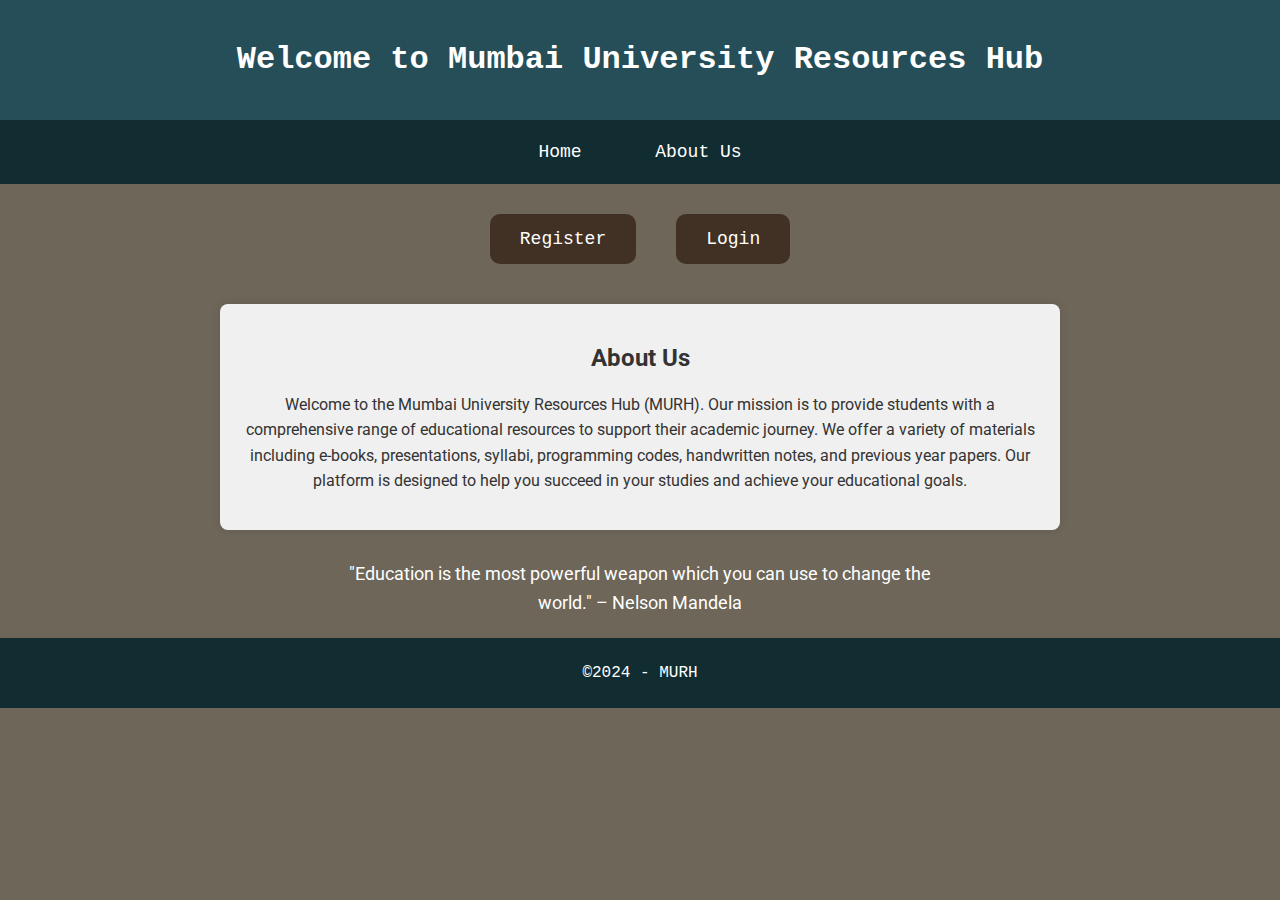
<file: index.html>
<!DOCTYPE html>
<html lang="en">
<head>
    <meta charset="UTF-8">
    <meta name="viewport" content="width=device-width, initial-scale=1.0">
    <title>MURH - Home</title> 
    <!-- Google Fonts -->
    <link href="https://fonts.googleapis.com/css2?family=Roboto:wght@400;700&family=Pacifico&display=swap" rel="stylesheet">
    <link rel="stylesheet" href="styles.css"> <!-- Keeping CSS consistent -->
    <style>
        /* Styles for the dashboard icon */
        .dashboard-icon {
            position: fixed;
            top: 20px;
            right: 20px;
            background-color: #333;
            color: white;
            padding: 15px; /* Increased padding for larger icon */
            border-radius: 50%;
            cursor: pointer;
            z-index: 1000; /* Ensures it stays on top */
            font-size: 24px; /* Increased size for the icon */
            display: none; /* Hide by default */
        }

        .dashboard-icon:hover {
            background-color: #555;
        }

        /* Styles for the hidden dashboard menu */
        .dashboard-menu {
            display: none; /* Initially hidden */
            position: fixed;
            top: 60px;
            right: 20px;
            background-color: #444;
            padding: 20px;
            border-radius: 8px;
            box-shadow: 0 2px 10px rgba(0, 0, 0, 0.1);
            z-index: 999; /* Stays above other elements */
        }

        /* Apply similar styles as the navigation bar */
        .dashboard-menu a {
            display: block;
            text-decoration: none;
            color: white;
            font-size: 18px; /* Match font size of nav links */
            margin: 10px 0; /* Spacing similar to nav links */
            transition: background-color 0.3s ease, color 0.3s ease; /* Match hover effect */
            padding: 8px; /* Add padding for a better hover area */
        }

        .dashboard-menu a:hover {
            background-color: #555; /* Match hover background color with nav links */
            color: #ffffff; /* Ensure text color remains white on hover */
        }
    </style>
</head>
<body>
    <header>
        <h1>Welcome to Mumbai University Resources Hub</h1>
    </header>
    
    <nav>
        <a href="index.html">Home</a>
        <a href="about.html">About Us</a>
    </nav>

    <div class="home-container">
        <div class="buttons">
            <a href="register.html" class="button">Register</a>
            <a href="login.html" class="button">Login</a>
        </div>

        <div class="about-us">
            <h2>About Us</h2>
            <p>Welcome to the Mumbai University Resources Hub (MURH). Our mission is to provide students with a comprehensive range of educational resources to support their academic journey. We offer a variety of materials including e-books, presentations, syllabi, programming codes, handwritten notes, and previous year papers. Our platform is designed to help you succeed in your studies and achieve your educational goals.</p>
        </div>

        <div class="quote">
            <p style="color: white;">"Education is the most powerful weapon which you can use to change the world." – Nelson Mandela</p>
        </div>

        <!-- Dashboard Icon -->
        <div class="dashboard-icon" id="dashboardIcon" onclick="toggleDashboard()">
            &#9776; <!-- Hamburger icon (menu icon) -->
        </div>

        <!-- Hidden Dashboard Menu -->
        <div class="dashboard-menu" id="dashboardMenu">
            <a href="select_resources.html">Resources</a>
            <a href="forum.html">Student Forum</a>
            <a href="mentors.html">Mentor Sessions</a>
            <a href="events.html">Events</a>
            <a href="suggestion.html">Suggestion Box</a>
            <a href="collaboration.html">Student Collaboration</a>
        </div>

        <footer>
            <p>&copy;2024 - MURH</p>
        </footer>
    </div>

    <!-- JavaScript to toggle dashboard menu visibility -->
    <script>
        // Check if user is logged in (for demonstration, we'll use session storage)
        if (sessionStorage.getItem('loggedIn')) {
            document.getElementById('dashboardIcon').style.display = 'block'; // Show the dashboard icon
        }

        function toggleDashboard() {
            var dashboardMenu = document.getElementById('dashboardMenu');
            if (dashboardMenu.style.display === 'block') {
                dashboardMenu.style.display = 'none';
            } else {
                dashboardMenu.style.display = 'block';
            }
        }
    </script>
</body>
</html>
</file>
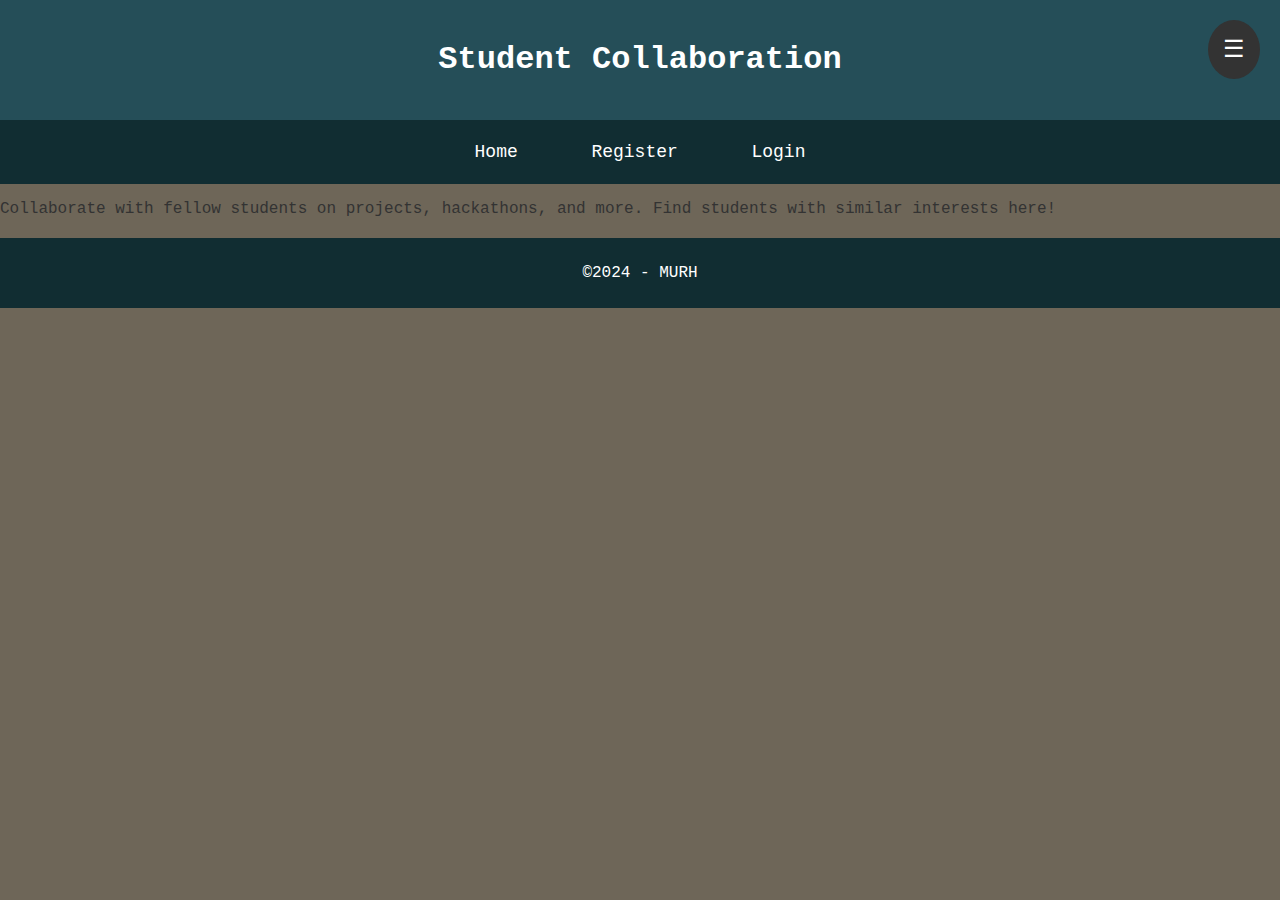
<file: collaboration.html>
<!DOCTYPE html>
<html lang="en">
<head>
    <meta charset="UTF-8">
    <meta name="viewport" content="width=device-width, initial-scale=1.0">
    <title>Student Collaboration</title>
    <link rel="stylesheet" href="styles.css">
</head>
<body>
    <header>
        <h1>Student Collaboration</h1>
    </header>
    <nav>
        <a href="index.html">Home</a>
        <a href="register.html">Register</a>
        <a href="login.html">Login</a>
        <!-- Add more links here as needed -->
    </nav>
    <!-- Hamburger Dashboard Icon -->
<div class="dashboard-icon" id="dashboardIcon" onclick="toggleDashboardMenu()">
    &#9776; <!-- Hamburger icon (menu icon) -->
</div>

<!-- Hidden Dashboard Menu -->
<div class="dashboard-menu" id="dashboardMenu">
    <a href="select_resources.html">Resources</a>
    <a href="forum.html">Student Forum</a>
    <a href="mentors.html">Mentor Sessions</a>
    <a href="events.html">Events</a>
    <a href="suggestion.html">Suggestion Box</a>
    <a href="collaboration.html">Student Collaboration</a>
</div>
    <div class="collaboration-section">
        <p>Collaborate with fellow students on projects, hackathons, and more. Find students with similar interests here!</p>
    </div>
    <footer>
        <p>&copy;2024 - MURH</p>
    </footer>
    <script>
        function toggleDashboardMenu() {
            var dashboardMenu = document.getElementById('dashboardMenu');
            if (dashboardMenu.style.display === 'block') {
                dashboardMenu.style.display = 'none';
            } else {
                dashboardMenu.style.display = 'block';
            }
        }
    </script>
</body>
</html>
</file>
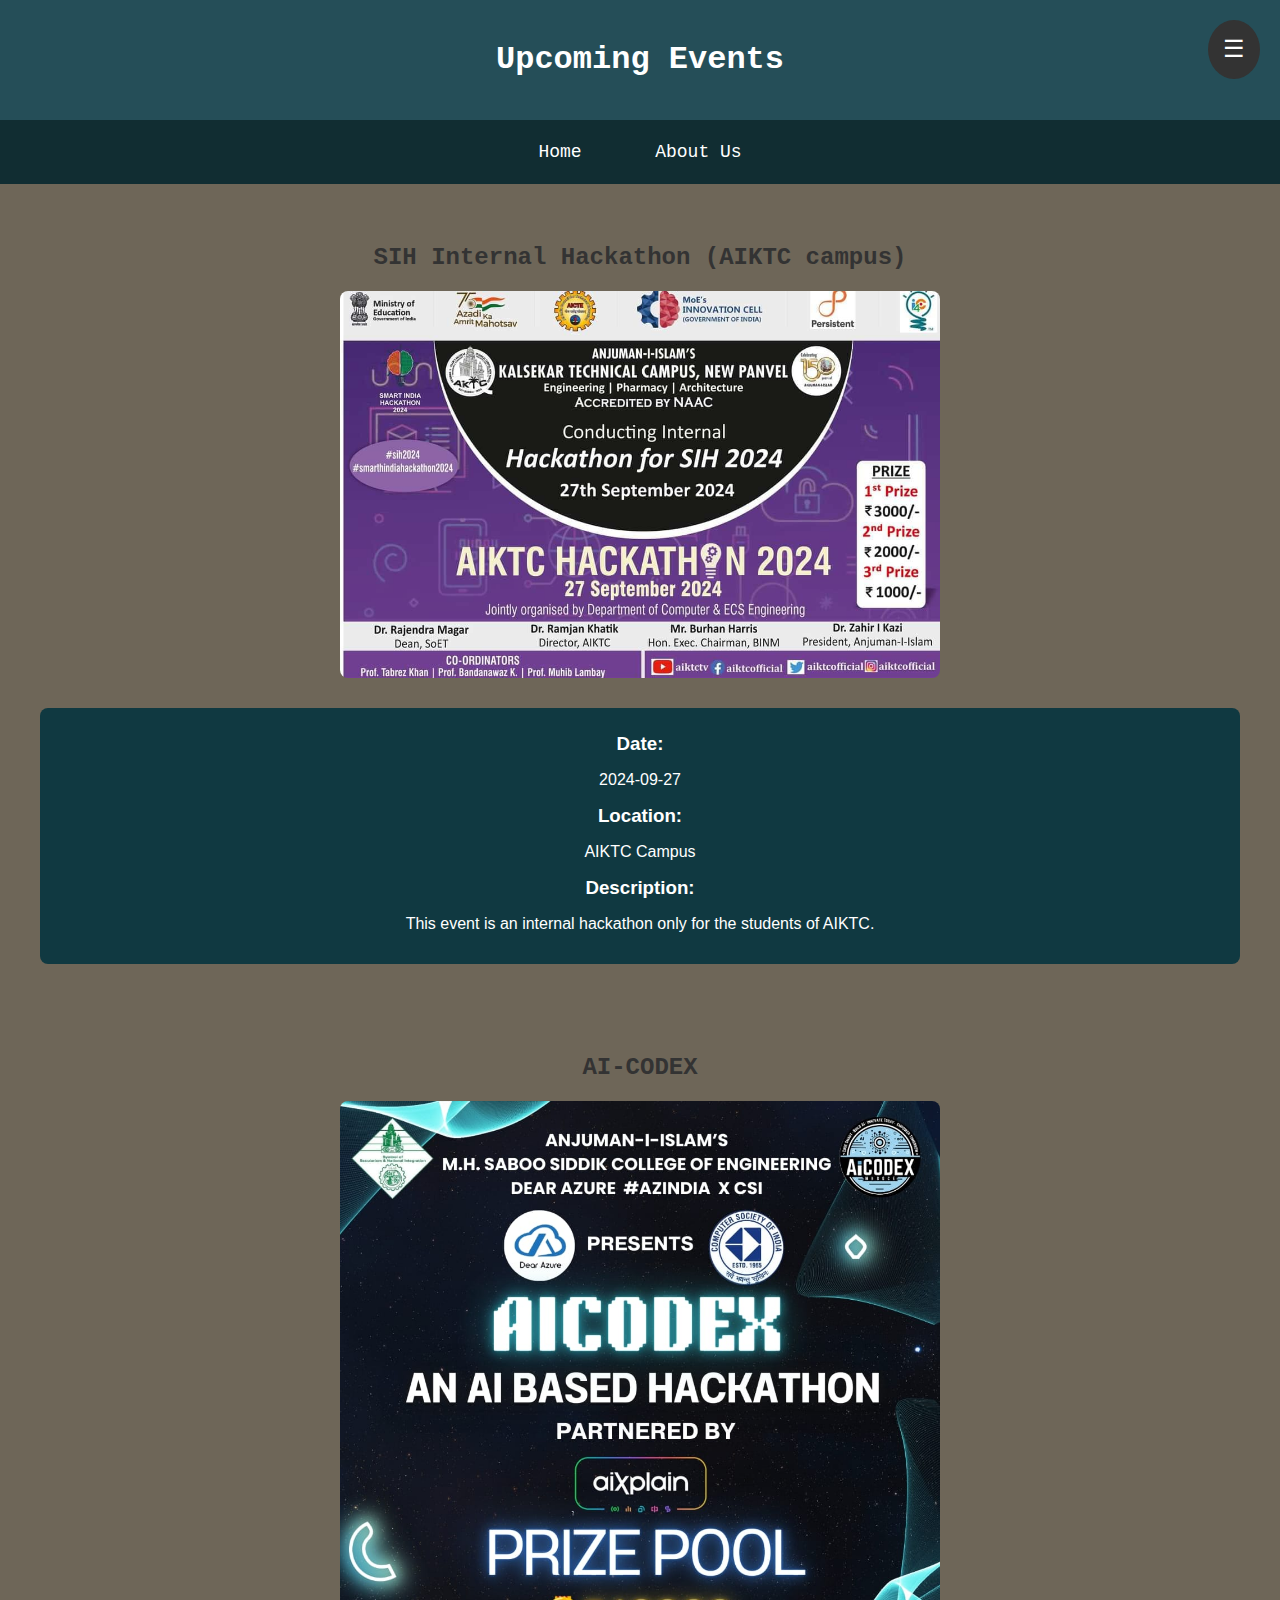
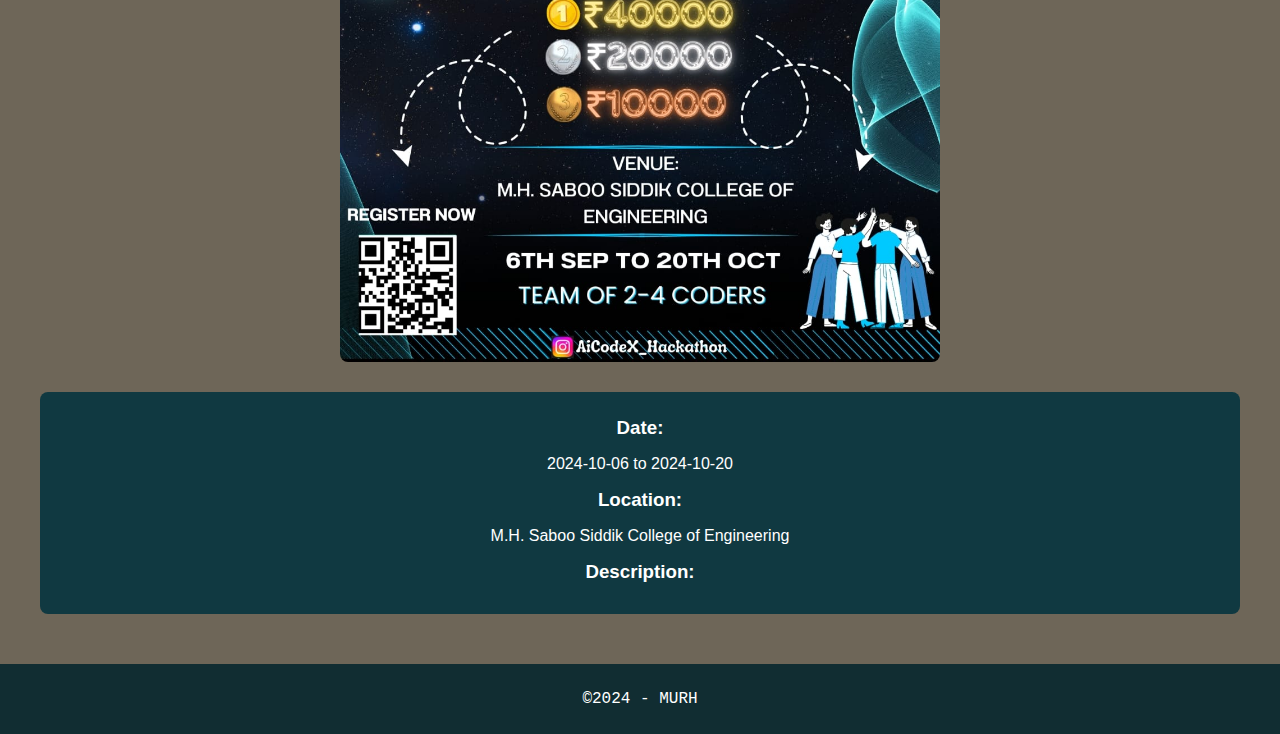
<file: events.html>
<!DOCTYPE html>
<html lang="en">
<head>
    <meta charset="UTF-8">
    <meta name="viewport" content="width=device-width, initial-scale=1.0">
    <title>MURH - Events</title>
    <link rel="stylesheet" href="styles.css"> <!-- Keeping CSS consistent -->
    <style>
        .event-container {
            text-align: center; /* Center the content */
            margin: 20px; /* Add some margin */
            padding: 20px; /* Add some padding for better spacing */
           
        }

        .event-poster {
    max-width: 50%; /* Decrease image size to 50% of the container */
    height: auto; /* Maintain aspect ratio */
    border-radius: 8px; /* Optional: round corners */
    margin-bottom: 15px; /* Space below the image */
}


        .event-details {
            font-family: 'Roboto', sans-serif; /* Use consistent font */
            margin: 10px 0; /* Add margin above and below details */
        }

        .event-details h3 {
            margin: 10px 0; /* Add spacing for the headings */
            font-weight: 700; /* Bold for emphasis */
        }
    </style>
</head>
<body>
    <header>
        <h1>Upcoming Events</h1>
    </header>

    <nav>
        <a href="index.html">Home</a>
        <a href="about.html">About Us</a>
        <!-- Add more links here as needed -->
    </nav>
<!-- Hamburger Dashboard Icon -->
<div class="dashboard-icon" id="dashboardIcon" onclick="toggleDashboardMenu()">
    &#9776; <!-- Hamburger icon (menu icon) -->
</div>

<!-- Hidden Dashboard Menu -->
<div class="dashboard-menu" id="dashboardMenu">
    <a href="select_resources.html">Resources</a>
    <a href="forum.html">Student Forum</a>
    <a href="mentors.html">Mentor Sessions</a>
    <a href="suggestion.html">Suggestion Box</a>
    <a href="collaboration.html">Student Collaboration</a>
</div>


    <div class="event-container">
       
            <h2>SIH Internal Hackathon (AIKTC campus)</h2>
            <img src="SIH.jpeg" alt="Event Poster" class="event-poster">
            <div class="event-details box">
                <h3>Date:</h3>
                <p class="event-info">2024-09-27</p>
                <h3>Location:</h3>
                <p class="event-info">AIKTC Campus</p>
                <h3>Description:</h3>
                <p class="event-info">This event is an internal hackathon only for the students of AIKTC.</p>
            </div>
        </div>
        
        <div class="event-container">
        <h2>AI-CODEX</h2>
        <img src="AICODEX.jpeg" alt="Event Poster" class="event-poster">
        <div class="event-details box">
            <h3>Date:</h3>
            <p class="event-info">2024-10-06 to 2024-10-20</p>
            <h3>Location:</h3>
            <p class="event-info">M.H. Saboo Siddik College of Engineering</p>
            <h3>Description:</h3>
            <p class="event-info"></p>
        </div>
    </div>

    <footer>
        <p>&copy;2024 - MURH</p>
    </footer>

    <script>
        function toggleDashboardMenu() {
            var dashboardMenu = document.getElementById('dashboardMenu');
            if (dashboardMenu.style.display === 'block') {
                dashboardMenu.style.display = 'none';
            } else {
                dashboardMenu.style.display = 'block';
            }
        }
    </script>
    

</body>
</html>
</file>
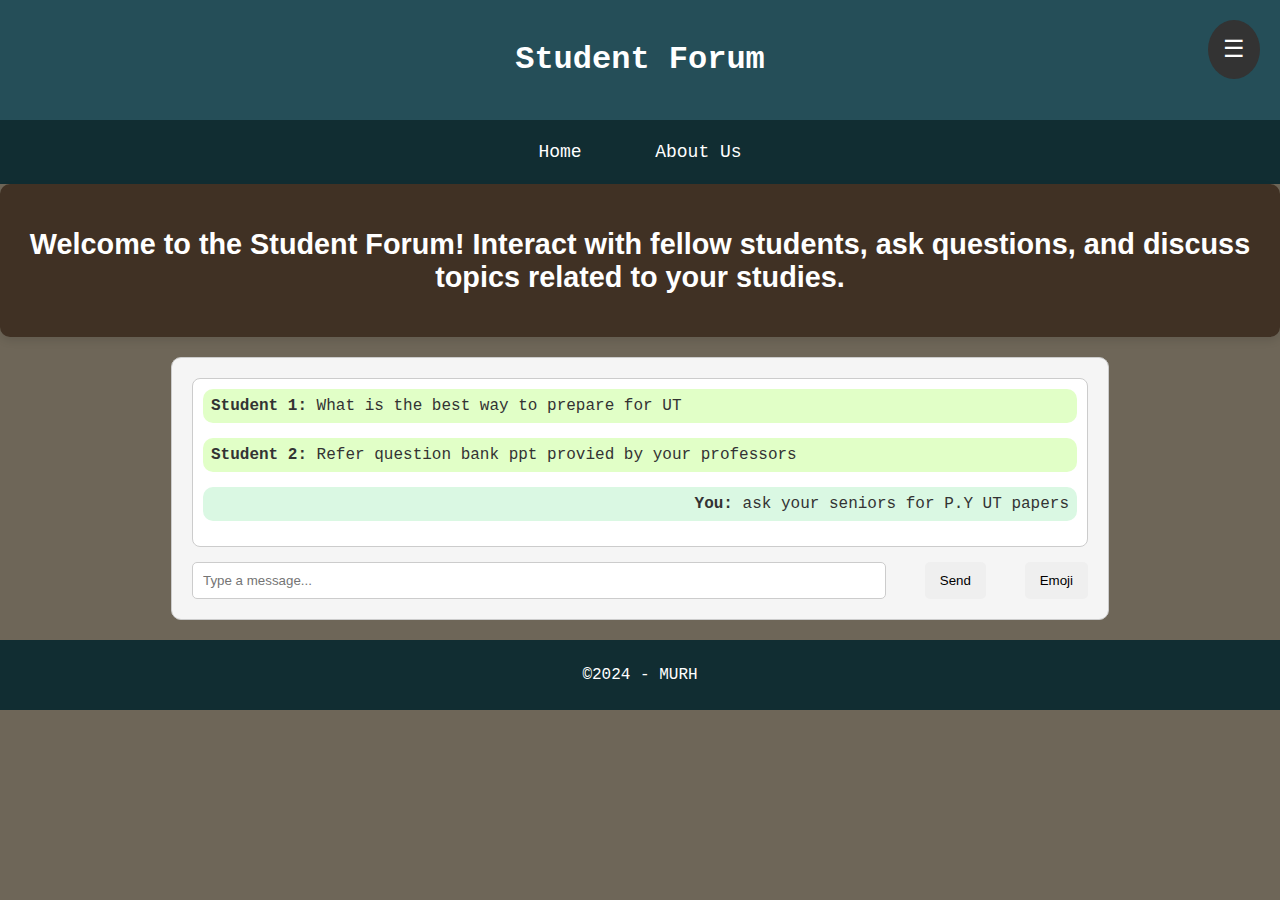
<file: forum.html>
<!DOCTYPE html>
<html lang="en">
<head>
    <meta charset="UTF-8">
    <meta name="viewport" content="width=device-width, initial-scale=1.0">
    <title>Student Forum</title>
    <link rel="stylesheet" href="styles.css">
    <style>
        /* Center the chat container */
        .chat-container {
            width: 70%; /* Adjust the width to 50% for a centered look */
            margin: 0 auto; /* Center the container */
            border: 1px solid #ccc; /* Light border for chat box */
            border-radius: 10px; /* Rounded corners */
            padding: 20px; /* Space inside the box */
            background-color: #f5f5f5; /* Light background */
        }

        .chat-box {
            max-height: 400px; /* Limit the height */
            overflow-y: auto; /* Allow scrolling for long chats */
            background-color: #fff; /* White background for chat area */
            padding: 10px;
            border-radius: 8px;
            border: 1px solid #ccc;
        }

        .message {
            margin-bottom: 15px;
            padding: 8px;
            border-radius: 10px;
        }

        .message p {
            margin: 0;
        }

        /* Align messages to the left for others and right for self */
        .message.other {
            background-color: #e1ffc7;
            text-align: left;
        }

        .message.self {
            background-color: #daf8e3;
            text-align: right;
        }

        .message-input-section {
            display: flex;
            justify-content: space-between;
            margin-top: 15px;
        }

        .message-input-section input {
            width: 75%; /* Input width adjustment */
            padding: 10px;
            border-radius: 5px;
            border: 1px solid #ccc;
        }

        .message-input-section button {
            padding: 10px 15px;
            border-radius: 5px;
            border: none;
            cursor: pointer;
        }

        .emoji-picker {
            display: none; /* Hidden by default */
            border: 1px solid #ccc;
            border-radius: 8px;
            background-color: #fff;
            position: absolute; /* Position the emoji picker absolutely */
            bottom: 60px; /* Show above the input */
            right: 20px; /* Right-align the emoji picker */
            padding: 10px;
            z-index: 1;
        }

        .emoji-picker img {
            width: 30px;
            height: 30px;
            margin: 5px;
            cursor: pointer;
        }

    
    /* Styling for the welcome message */
    .welcome-message {
        font-size: 1.8em; /* Increase font size */
        font-weight: bold; /* Make the text bold */
        font-family: 'Arial', sans-serif; /* Change the font family */
        color: #ffffff; /* Apply a nice green color */
        text-align: center; /* Center the text */
        margin-bottom: 20px; /* Add space below the message */
    background-color:  #403124  ;
         padding: 15px; /* Add padding for better spacing */
        border-radius: 10px; /* Rounded corners */
        box-shadow: 0 4px 8px rgba(0, 0, 0, 0.1); /* Add a subtle shadow for a 3D effect */
    }


    </style>
</head>
<body>
    <header>
        <h1>Student Forum</h1>
    </header>
    <nav>
        <a href="index.html">Home</a>
        <a href="about.html">About Us</a>
        <!-- Add more links here as needed -->
    </nav>

    <!-- Hamburger Dashboard Icon -->
    <div class="dashboard-icon" id="dashboardIcon" onclick="toggleDashboardMenu()">
        &#9776; <!-- Hamburger icon (menu icon) -->
    </div>

    <!-- Hidden Dashboard Menu -->
    <div class="dashboard-menu" id="dashboardMenu">
        <a href="select_resources.html">Resources</a>
        <a href="forum.html">Student Forum</a>
        <a href="mentors.html">Mentor Sessions</a>
        <a href="events.html">Events</a>
        <a href="suggestion.html">Suggestion Box</a>
        <a href="collaboration.html">Student Collaboration</a>
    </div>

    <!-- Forum Section: Chat Interface -->
    <div class="welcome-message">
        <p>Welcome to the Student Forum! Interact with fellow students, ask questions, and discuss topics related to your studies.</p>
    </div>
    
        <!-- Chatbox area -->
        <div class="chat-container">
            <div class="chat-box" id="chatBox">
                <!-- Messages will appear here -->
                <div class="message other">
                    <p><strong>Student 1:</strong> What is the best way to prepare for UT </p>

                </div>

                <div class="message other">
                <p><strong>Student 2:</strong> Refer question bank ppt provied by your professors </p>
            </div>

                <div class="message self">
                    <p><strong>You:</strong> ask your seniors for P.Y UT papers</p>
                </div>
                <!-- More messages will appear here dynamically -->
            </div>

            <!-- Message input -->
            <div class="message-input-section">
                <input type="text" id="messageInput" placeholder="Type a message..." />
                <button onclick="sendMessage()">Send</button>
                <button onclick="toggleEmojiPicker()">Emoji</button>
            </div>

            <!-- Emoji picker -->
            <div class="emoji-picker" id="emojiPicker">
                <img src="smiling emoji.png" alt="emoji1" onclick="addEmoji('😊')">
                <img src="laughing emoji.png" alt="emoji2" onclick="addEmoji('😂')">
                <img src="thumbs up emoji.png" alt="emoji3" onclick="addEmoji('👍')">
                <img src="heart emoji.png" alt="emoji4" onclick="addEmoji('❤️')">
                <!-- Add more emojis as needed -->
            </div>
        </div>

    </div>

    <footer>
        <p>&copy;2024 - MURH</p>
    </footer>

    <script>
        function toggleDashboardMenu() {
            var dashboardMenu = document.getElementById('dashboardMenu');
            if (dashboardMenu.style.display === 'block') {
                dashboardMenu.style.display = 'none';
            } else {
                dashboardMenu.style.display = 'block';
            }
        }

        // Chatbox functions
        function sendMessage() {
            var messageInput = document.getElementById('messageInput').value;
            if (messageInput.trim() !== '') {
                var chatBox = document.getElementById('chatBox');
                var message = document.createElement('div');
                message.classList.add('message', 'self');
                message.innerHTML = '<p><strong>You:</strong> ' + messageInput + '</p>';
                chatBox.appendChild(message);
                document.getElementById('messageInput').value = ''; // Clear input
                chatBox.scrollTop = chatBox.scrollHeight; // Scroll to bottom
            }
        }

        // Emoji Picker functions
        function toggleEmojiPicker() {
            var emojiPicker = document.getElementById('emojiPicker');
            if (emojiPicker.style.display === 'block') {
                emojiPicker.style.display = 'none';
            } else {
                emojiPicker.style.display = 'block';
            }
        }

        function addEmoji(emoji) {
            var messageInput = document.getElementById('messageInput');
            messageInput.value += emoji; // Add emoji to input field
            toggleEmojiPicker(); // Hide emoji picker after selection
        }
    </script>
</body>
</html>
</file>
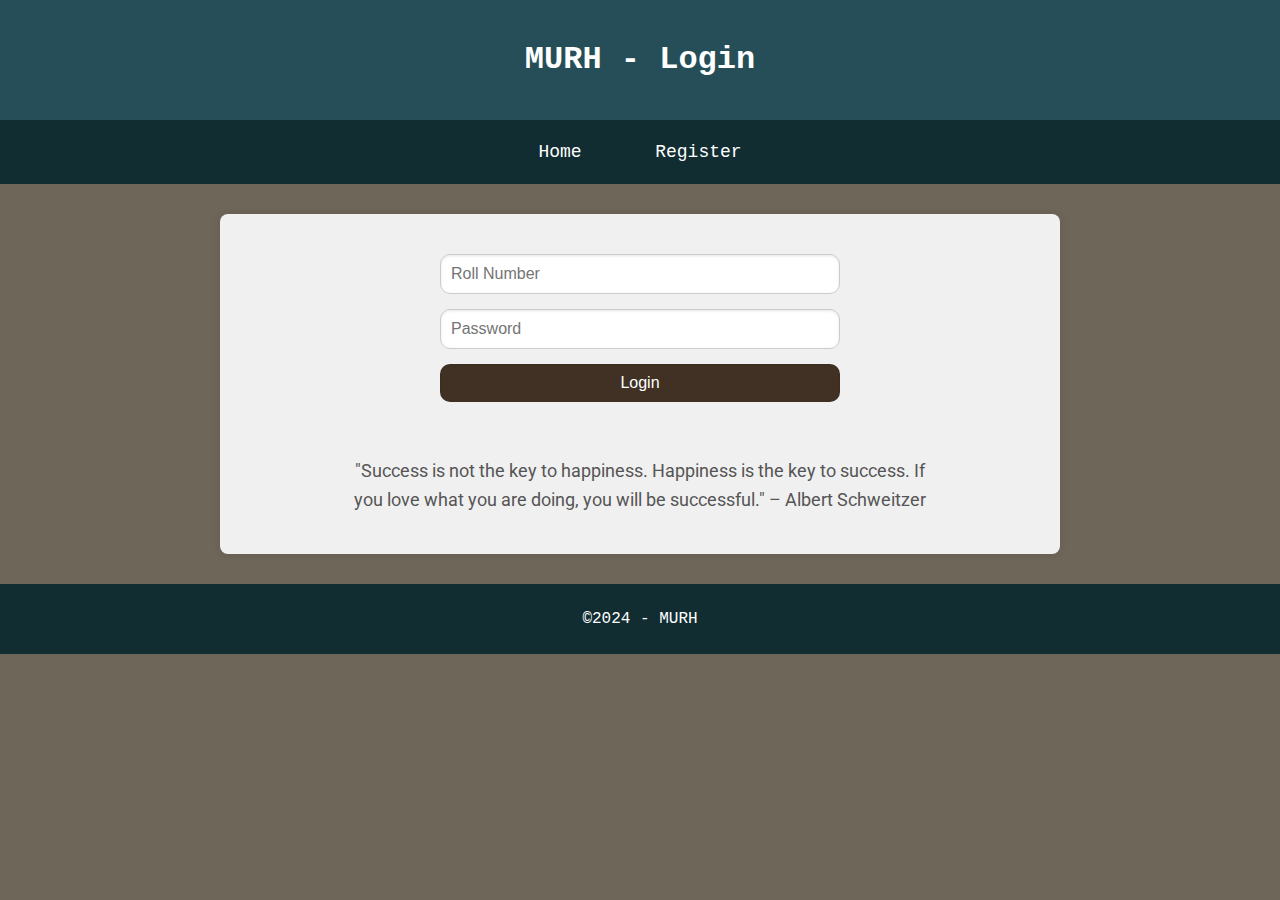
<file: login.html>
<!DOCTYPE html>
<html lang="en">
<head>
    <meta charset="UTF-8">
    <meta name="viewport" content="width=device-width, initial-scale=1.0">
    <title>Login - MURH</title>
    <link rel="stylesheet" href="styles.css">
    <!-- Google Fonts -->
    <link href="https://fonts.googleapis.com/css2?family=Roboto:wght@400;700&family=Pacifico&display=swap" rel="stylesheet">
    <style>
        body {
            font-family: "liberation mono"; /* Sweet font style */
        }

        .login-container {
            max-width: 400px; /* Limit the width of the form */
            margin: 0 auto; /* Center the form on the page */
            padding: 20px;
            background-color: #f0f0f0; /* Optional: Light grey background */
            border-radius: 8px; /* Rounded corners for the form container */
        }

        .login-container form {
            display: flex;
            flex-direction: column;
        }

        .login-container input, .login-container button {
            margin-bottom: 15px;
            padding: 10px;
            font-size: 16px;
            border-radius: 10px; /* Slightly rounded edges for input boxes and button */
            border: 1px solid #ccc; /* Light grey border */
            box-shadow: inset 0 1px 3px rgba(0, 0, 0, 0.1); /* Soft inner shadow */
            transition: all 0.3s ease; /* Smooth transition for hover effects */
        }

        .login-container input:hover {
            background-color: #ffffff; /* Light blue background on hover */
            border-color: black; /* Lighter blue border on hover */
        }

        .login-container input:focus {
            border-color: darkblue; /* Matching color scheme on focus */
            outline: none;
            box-shadow: 0 0 5px rgba(0, 0, 139, 0.3); /* Subtle blue glow on focus */
        }

        .login-container button {
            background-color: #403124; /* Matching color scheme */
            color: white;
            border: none;
            cursor: pointer;
        }

        .login-container button:hover {
            background-color: #977b6b; /* Soft green background on hover */
        }

        .quote p {
            font-family: 'Roboto', sans-serif; /* Keep a different font for the quote */
            font-weight: 400; /* Regular weight */
            text-align: center; /* Center the quote */
        }
    </style>
</head>
<body>
    <header>
        <h1>MURH - Login</h1>
    </header>
    
    <nav>
        <a href="index.html">Home</a>
        <a href="register.html">Register</a>
    </nav>

    <div class="form-container">
        <div class="login-container">
            <form id="loginForm">
                <input type="text" id="rollNo" placeholder="Roll Number" required>
                <input type="password" id="password" placeholder="Password" required>
                <button type="submit">Login</button>
            </form>
        </div>
        <div class="quote">
            <p>"Success is not the key to happiness. Happiness is the key to success. If you love what you are doing, you will be successful." – Albert Schweitzer</p>
        </div>
    </div>
    
    <footer>
        <p>&copy;2024 - MURH</p>
    </footer>
    
    <script>
        document.getElementById('loginForm').addEventListener('submit', function(event) {
            event.preventDefault();
            // Here you would typically handle authentication
            // For now, we'll redirect to the homepage as if the login is successful
            window.location.href = 'index.html'; // Redirect to the homepage after login
        });
    </script>

<script>
    document.getElementById('loginForm').addEventListener('submit', function(event) {
        event.preventDefault();
        // Here you would typically handle authentication
        // For now, we'll simulate a successful login
        sessionStorage.setItem('loggedIn', true); // Set logged in status
        window.location.href = 'index.html'; // Redirect to the homepage after login
    });
</script>


</body>
</html>
</file>
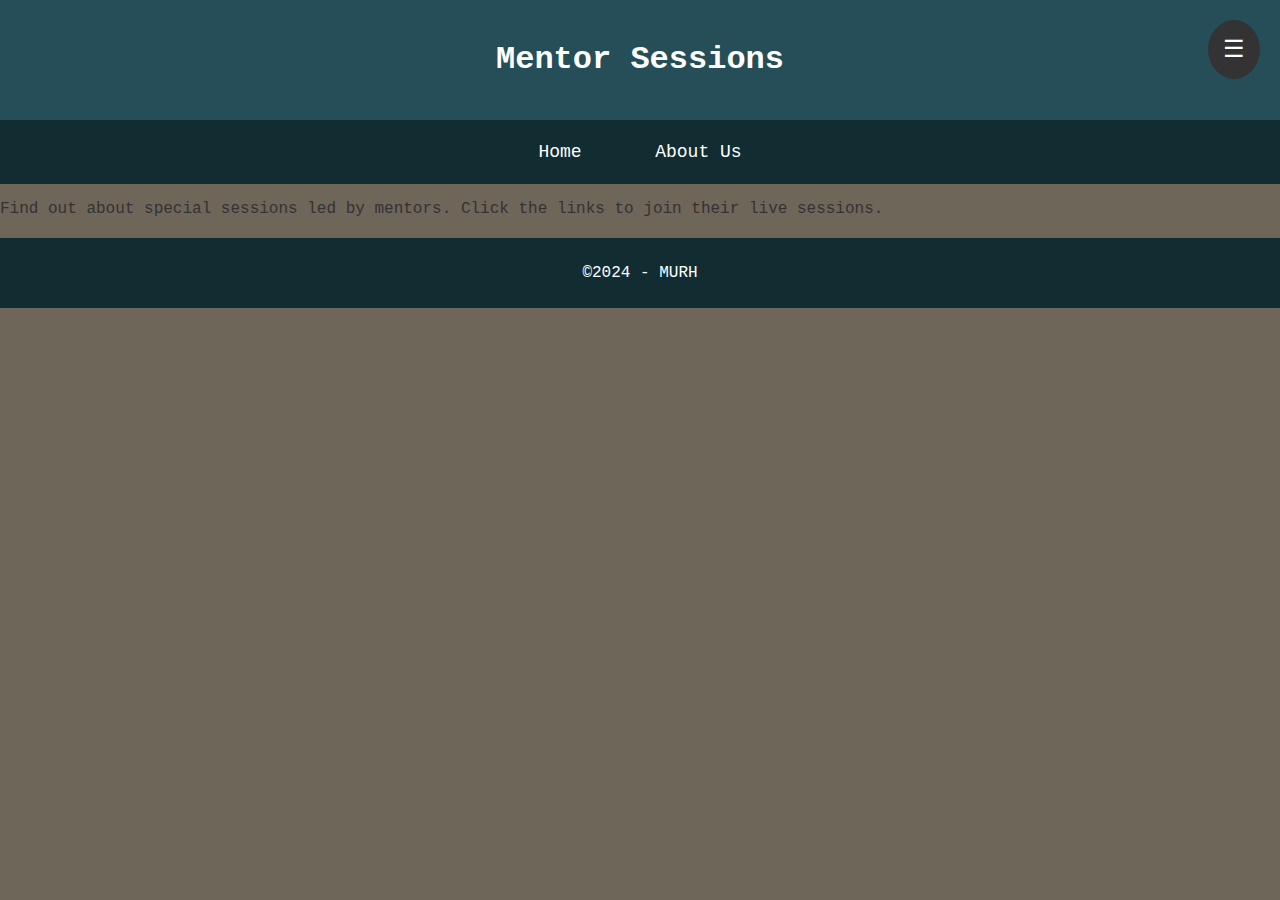
<file: mentors.html>
<!DOCTYPE html>
<html lang="en">
<head>
    <meta charset="UTF-8">
    <meta name="viewport" content="width=device-width, initial-scale=1.0">
    <title>Mentor Sessions</title>
    <link rel="stylesheet" href="styles.css">
</head>
<body>
    <header>
        <h1>Mentor Sessions</h1>
    </header>
    <nav>
        <a href="index.html">Home</a>
        <a href="about.html">About Us</a>
        <!-- Add more links here as needed -->
    </nav>
    <!-- Hamburger Dashboard Icon -->
<div class="dashboard-icon" id="dashboardIcon" onclick="toggleDashboardMenu()">
    &#9776; <!-- Hamburger icon (menu icon) -->
</div>

<!-- Hidden Dashboard Menu -->
<div class="dashboard-menu" id="dashboardMenu">
    <a href="select_resources.html">Resources</a>
    <a href="forum.html">Student Forum</a>
    <a href="mentors.html">Mentor Sessions</a>
    <a href="events.html">Events</a>
    <a href="suggestion.html">Suggestion Box</a>
    <a href="collaboration.html">Student Collaboration</a>
</div>
    <div class="mentors-section">
        <p>Find out about special sessions led by mentors. Click the links to join their live sessions.</p>
    </div>
    <footer>
        <p>&copy;2024 - MURH</p>
    </footer>
    <script>
        function toggleDashboardMenu() {
            var dashboardMenu = document.getElementById('dashboardMenu');
            if (dashboardMenu.style.display === 'block') {
                dashboardMenu.style.display = 'none';
            } else {
                dashboardMenu.style.display = 'block';
            }
        }
    </script>
</body>
</html>
</file>
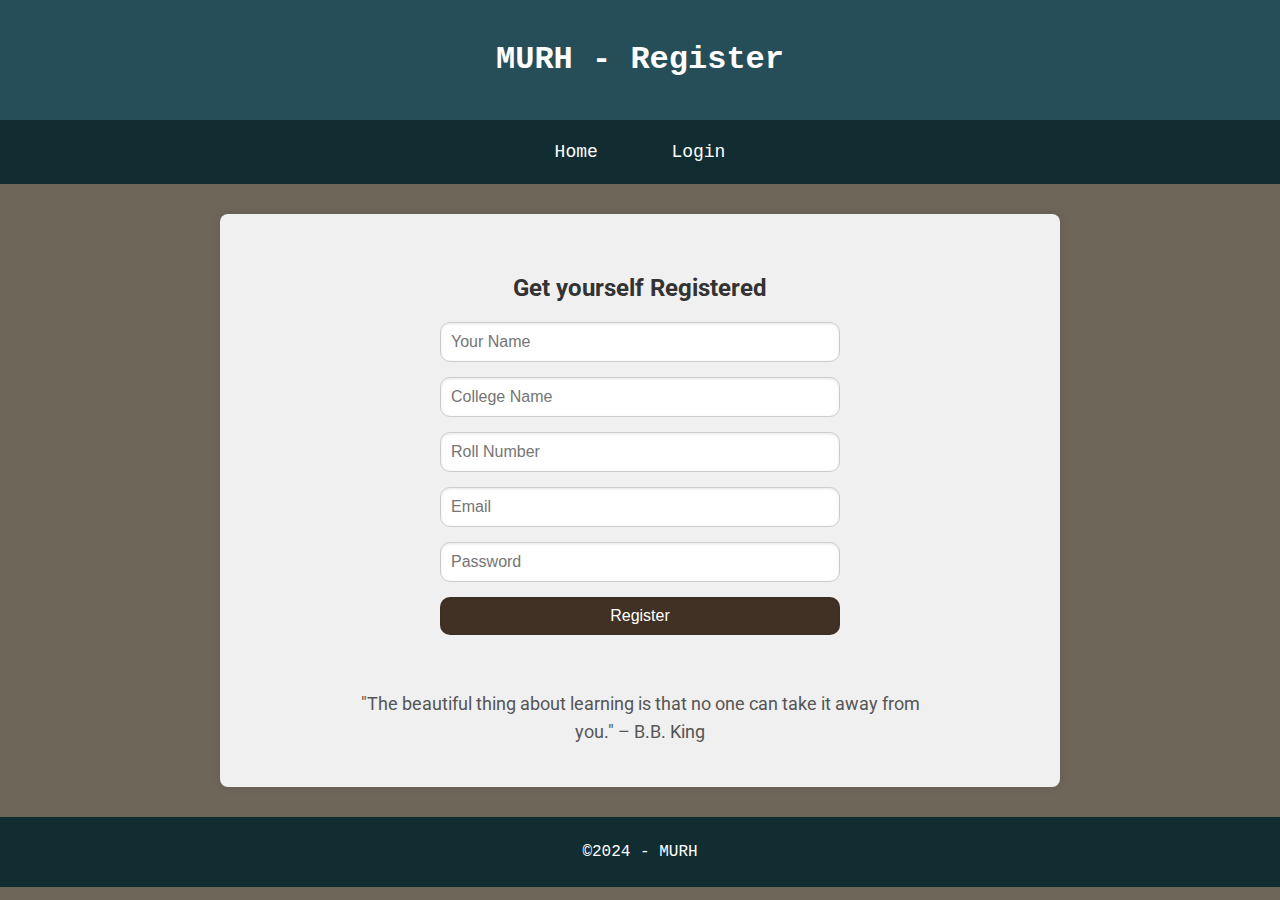
<file: register.html>
<!DOCTYPE html>
<html lang="en">
<head>
    <meta charset="UTF-8">
    <meta name="viewport" content="width=device-width, initial-scale=1.0">
    <title>Register - MURH</title>
    <link rel="stylesheet" href="styles.css">
    <!-- Google Fonts -->
    <link href="https://fonts.googleapis.com/css2?family=Roboto:wght@400;700&family=Pacifico&display=swap" rel="stylesheet">
    <style>
        body {
            font-family: "liberation mono"; /* Sweet font style */
        }

        .register-container {
            max-width: 400px; /* Limit the width of the form */
            margin: 0 auto; /* Center the form on the page */
            padding: 20px;
            background-color: #f0f0f0; /* Optional: Light grey background */
            border-radius: 8px; /* Rounded corners for the form container */
        }

        .register-container form {
            display: flex;
            flex-direction: column;
        }

        .register-container input, .register-container button {
            margin-bottom: 15px;
            padding: 10px;
            font-size: 16px;
            border-radius: 10px; /* Slightly rounded edges for input boxes and button */
            border: 1px solid #ccc; /* Light grey border */
            box-shadow: inset 0 1px 3px rgba(0, 0, 0, 0.1); /* Soft inner shadow */
            transition: all 0.3s ease; /* Smooth transition for hover effects */
        }

        .register-container input:hover {
            background-color: #ffffff; /* Light blue background on hover */
            border-color: black; /* Lighter blue border on hover */
        }

      
        .register-container button {
            background-color:  #403124; /* Matching color scheme */
            color: white;
            border: none;
            cursor: pointer;
        }

        .register-container button:hover {
            background-color:  #977b6b; /* Soft green background on hover */
        }

        .quote p {
            font-family: 'Roboto', sans-serif; /* Keep a different font for the quote */
            font-weight: 400; /* Regular weight */
            text-align: center; /* Center the quote */
        }
    </style>
</head>
<body>
    <header>
        <h1>MURH - Register</h1>
    </header>
    
    <nav>
        <a href="index.html">Home</a>
        <a href="login.html">Login</a>
    </nav>

    <div class="form-container">
        <div class="register-container">
            <h2>Get yourself Registered</h2>
            <form id="registerForm">
                <input type="text" id="name" placeholder="Your Name" required>
                <input type="text" id="college" placeholder="College Name" required>
                <input type="text" id="rollNo" placeholder="Roll Number" required>
                <input type="email" id="email" placeholder="Email" required>
                <input type="password" id="password" placeholder="Password" required>
                <button type="submit">Register</button>
            </form>
        </div>
        <div class="quote">
            <p>"The beautiful thing about learning is that no one can take it away from you." – B.B. King</p>
        </div>
    </div>
    
    <footer>
        <p>&copy;2024 - MURH</p>
    </footer>
    
    <script>
        document.getElementById('registerForm').addEventListener('submit', function(event) {
            event.preventDefault();
            alert('Registration successful! You can now log in.');
            window.location.href = 'login.html'; // Redirect to login page after registration
        });
    </script>
</body>
</html>
</file>
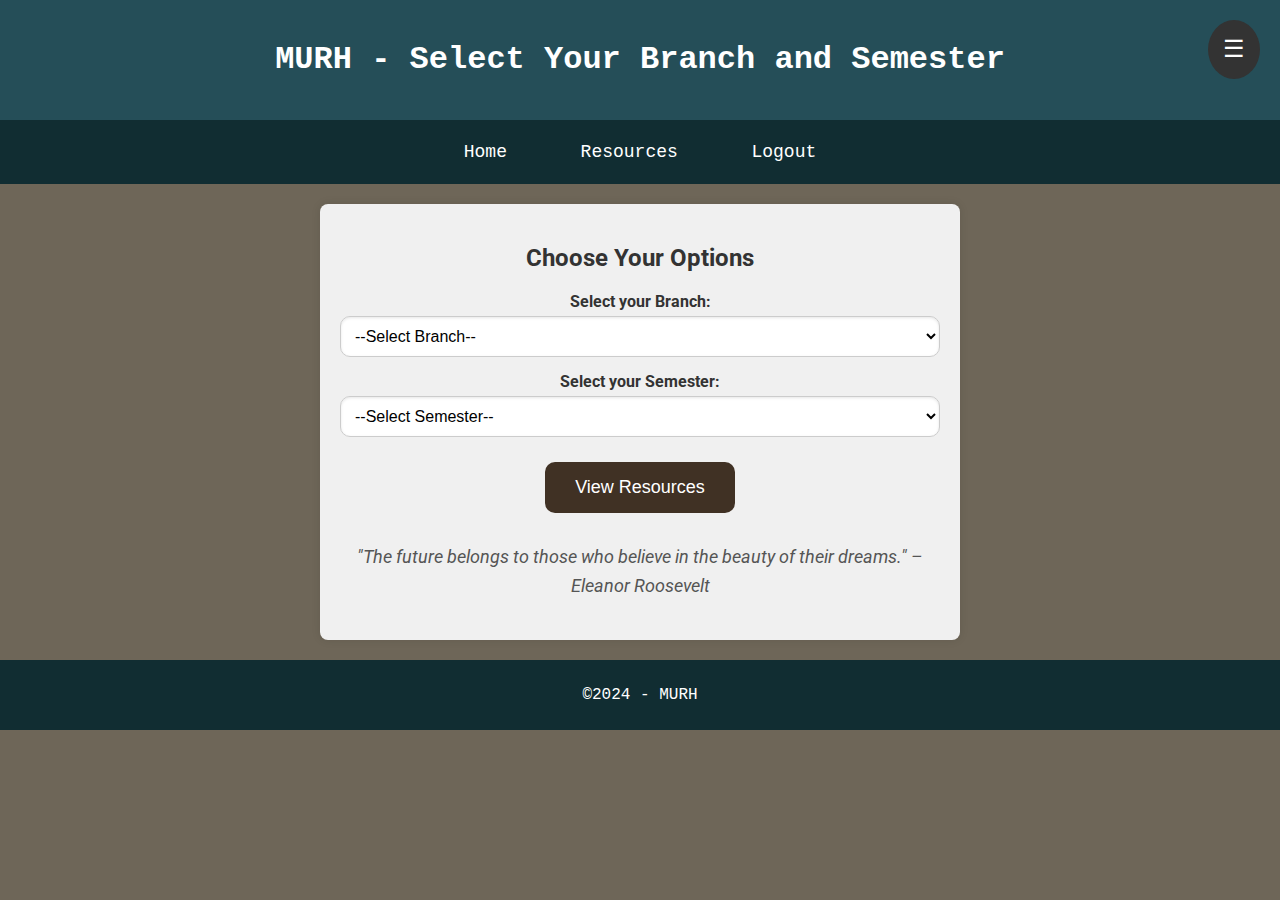
<file: resources.html>
<!DOCTYPE html>
<html lang="en">
<head>
    <meta charset="UTF-8">
    <meta name="viewport" content="width=device-width, initial-scale=1.0">
    <title>Resources - MURH</title>
    <link rel="stylesheet" href="styles.css">
    <!-- Google Fonts -->
    <link href="https://fonts.googleapis.com/css2?family=Roboto:wght@400;700&family=Pacifico&display=swap" rel="stylesheet">
    <style>
select {
        margin: 10px 0;
        padding: 10px;
        font-size: 16px;
        border: 1px solid #ddd;
        border-radius: 5px;
        background-color: white; /* White background color */
        color: black; /* Black text color */
        transition: background-color 0.3s ease, color 0.3s ease;
    }

    /* Adding hover effect for select inputs */
    select:hover {
        background-color: grey; /* Grey background color on hover */
        color: white; /* White text color on hover */
    }

        body {
            font-family: "liberation mono" /* Sweet font style */
            margin: 0;
            padding: 0;
        }

       

        

        .container {
            text-align: center; /* Center the content in the container */
            margin: 20px auto;
            max-width: 900px; /* Limit the width of the container */
        }

        .tabs {
            margin: 20px 0;
        }

        .tablink {
            background-color:#403124;    /* Button background color */
            color: white;
            border: none;
            padding: 10px 20px;
            font-size: 16px;
            cursor: pointer;
            border-radius: 5px;
            transition: background-color 0.3s ease;
            margin: 5px;
        }

        .tablink:hover {
            background-color:#4F4A41 ; /* Soft green background on hover */
        }

        .tabcontent {
            display: none;
            text-align: center;
        }

       
        
    </style>
</head>
<body>
    <header>
        <h1>MURH - Resources</h1>
    </header>
    
    <nav>
        <a href="index.html">Home</a>
        <a href="select_resources.html">Select Branch and Sem</a>
        
    </nav>
<!-- Hamburger Dashboard Icon -->
<div class="dashboard-icon" id="dashboardIcon" onclick="toggleDashboardMenu()">
    &#9776; <!-- Hamburger icon (menu icon) -->
</div>

<!-- Hidden Dashboard Menu -->
<div class="dashboard-menu" id="dashboardMenu">
    <a href="select_resources.html">Resources</a>
    <a href="forum.html">Student Forum</a>
    <a href="mentors.html">Mentor Sessions</a>
    <a href="events.html">Events</a>
    <a href="suggestion.html">Suggestion Box</a>
    <a href="collaboration.html">Student Collaboration</a>
</div>
    <div class="container">
       
        <h2 id="resourcesTitle" style="color: white;">Available Resources</h2>


        <div class="tabs">
            <button class="tablink" onclick="openTab(event, 'ebooks')">E-Books</button>
            <button class="tablink" onclick="openTab(event, 'ppt')">PPT</button>
            <button class="tablink" onclick="openTab(event, 'syllabus')">Syllabus</button>
            <button class="tablink" onclick="openTab(event, 'programming')">Programming Codes</button>
            <button class="tablink" onclick="openTab(event, 'handwritten_notes')">Handwritten Notes</button>
            <button class="tablink" onclick="openTab(event, 'papers')">Previous Year Papers</button>
        </div>

        <div id="ebooks" class="tabcontent">
            <h3 style="color: white;">E-Books</h3>
            <a href="path/to/ebook1.pdf" download>E-Book 1</a>
            <a href="path/to/ebook2.pdf" download>E-Book 2</a>
            <!-- Add more e-books as needed -->
        </div>

        <div id="ppt" class="tabcontent">
            <h3 style="color: white;">PPT</h3>
            <a href="path/to/ppt1.pptx" download>PPT 1</a>
            <a href="path/to/ppt2.pptx" download>PPT 2</a>
            <!-- Add more PPTs as needed -->
        </div>

        <div id="syllabus" class="tabcontent">
            <h3 style="color: white;">Syllabus</h3>
            <a href="path/to/syllabus1.pdf" download>Syllabus 1</a>
            <a href="path/to/syllabus2.pdf" download>Syllabus 2</a>
            <!-- Add more syllabuses as needed -->
        </div>

        <div id="programming" class="tabcontent">
            <h3 style="color: white;">Programming Codes</h3>
            <a href="path/to/code1.zip" download>Code 1</a>
            <a href="path/to/code2.zip" download>Code 2</a>
            <!-- Add more programming codes as needed -->
        </div>

        <div id="handwritten_notes" class="tabcontent">
            <h3 style="color: white;">Handwritten Notes</h3>
            <a href="path/to/note1.pdf" download>Note 1</a>
            <a href="path/to/note2.pdf" download>Note 2</a>
            <!-- Add more handwritten notes as needed -->
        </div>

        <div id="papers" class="tabcontent">
            <h3 style="color: white;">Previous Year Papers</h3>
            <a href="path/to/paper1.pdf" download>Paper 1</a>
            <a href="path/to/paper2.pdf" download>Paper 2</a>
            <!-- Add more previous year papers as needed -->
        </div>
    </div>
    
    <footer>
        <p>&copy;2024 - MURH</p>
    </footer>

    <script>
        // Function to display the content of the selected tab
        function openTab(evt, tabName) {
            // Get all elements with class="tabcontent" and hide them
            var tabcontent = document.getElementsByClassName("tabcontent");
            for (var i = 0; i < tabcontent.length; i++) {
                tabcontent[i].style.display = "none";
            }
    
            // Get all elements with class="tablink" and remove the class "active"
            var tablinks = document.getElementsByClassName("tablink");
            for (var i = 0; i < tablinks.length; i++) {
                tablinks[i].className = tablinks[i].className.replace(" active", "");
            }
    
            // Show the current tab, and add an "active" class to the button that opened the tab
            document.getElementById(tabName).style.display = "block";
            evt.currentTarget.className += " active";
        }
    
        document.addEventListener('DOMContentLoaded', function() {
            const branch = localStorage.getItem('selectedBranch');
            const semester = localStorage.getItem('selectedSemester');
    
            // If branch or semester is not found, redirect to selection page
            if (!branch || !semester) {
                alert('Please select your branch and semester first.');
                window.location.href = 'select_resources.html';
            } else {
                document.getElementById('resourcesTitle').innerText = `Resources for ${branch}, ${semester}`;
            }
    
            // Automatically click the first tab to open it by default
            document.querySelector('.tablink').click();
        });
    
        // Clear local storage on logout
        document.querySelector('a[href="logout.html"]').addEventListener('click', function() {
            localStorage.removeItem('selectedBranch');
            localStorage.removeItem('selectedSemester');
        });
    
        // Optional: Clear local storage on home page visit
        document.querySelector('a[href="index.html"]').addEventListener('click', function() {
            localStorage.removeItem('selectedBranch');
            localStorage.removeItem('selectedSemester');
        });
    </script>
    
    <script>
        function toggleDashboardMenu() {
            var dashboardMenu = document.getElementById('dashboardMenu');
            if (dashboardMenu.style.display === 'block') {
                dashboardMenu.style.display = 'none';
            } else {
                dashboardMenu.style.display = 'block';
            }
        }
    </script>
</body>
</html>
</file>
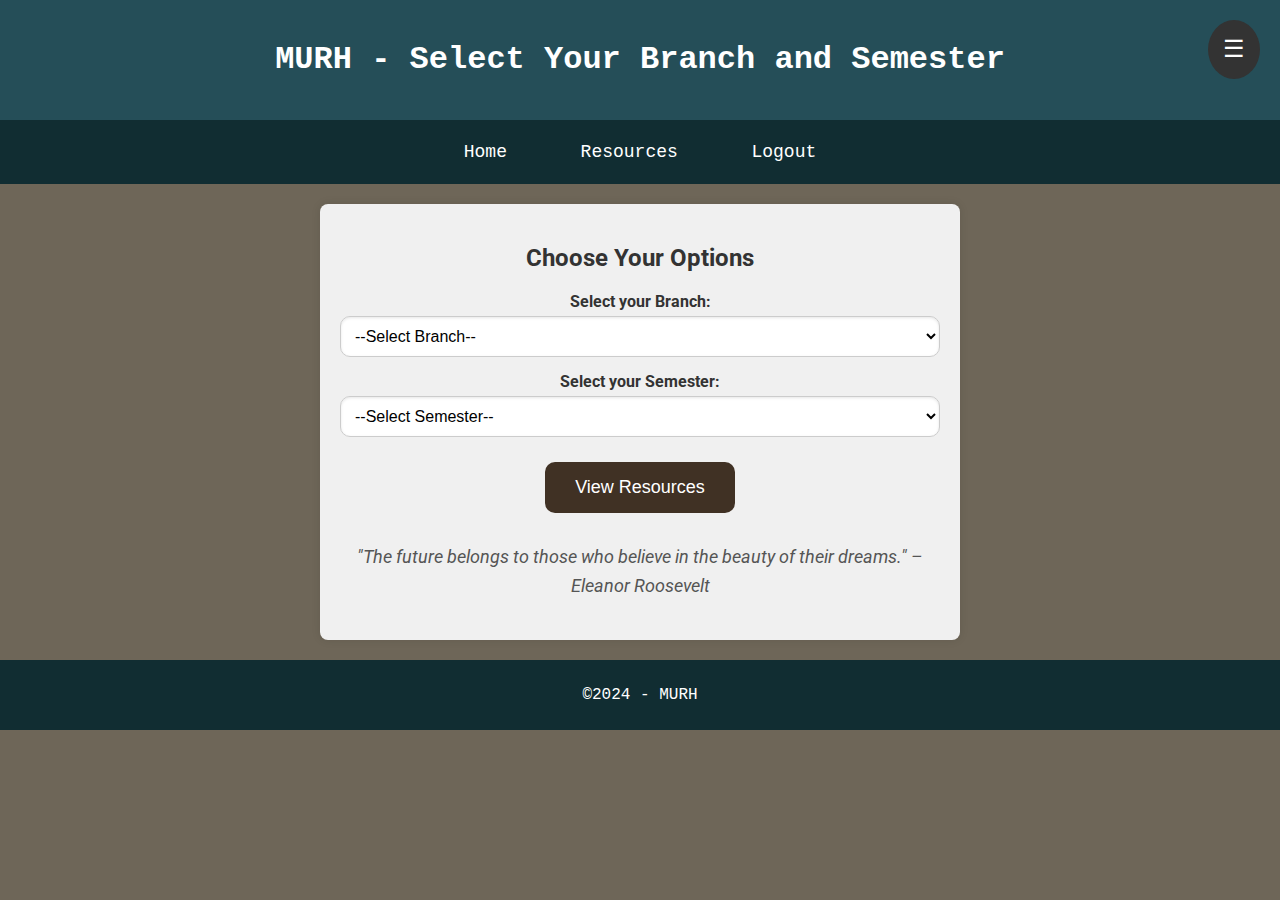
<file: select_resources.html>
<!DOCTYPE html>
<html lang="en">
<head>
    <meta charset="UTF-8">
    <meta name="viewport" content="width=device-width, initial-scale=1.0">
    <title>Select Resources - MURH</title>
    <link rel="stylesheet" href="styles.css">
    <!-- Google Fonts -->
    <link href="https://fonts.googleapis.com/css2?family=Roboto:wght@400;700&family=Pacifico&display=swap" rel="stylesheet">
</head>
<body>
    <header>
        <h1>MURH - Select Your Branch and Semester</h1>
    </header>
    
    <nav>
        <a href="index.html">Home</a>
        <a href="resources.html">Resources</a>
        <a href="logout.html">Logout</a>
    </nav>
 <!-- Hamburger Dashboard Icon -->
 <div class="dashboard-icon" id="dashboardIcon" onclick="toggleDashboardMenu()">
    &#9776; <!-- Hamburger icon (menu icon) -->
</div>

<!-- Hidden Dashboard Menu -->
<div class="dashboard-menu" id="dashboardMenu">
    <a href="select_resources.html">Resources</a>
    <a href="forum.html">Student Forum</a>
    <a href="mentors.html">Mentor Sessions</a>
    <a href="events.html">Events</a>
    <a href="suggestion.html">Suggestion Box</a>
    <a href="collaboration.html">Student Collaboration</a>
</div>
    <div class="form-container">
        <h2>Choose Your Options</h2>
        <div class="select-container">
            <form id="selectForm">
                <label for="branch">Select your Branch:</label>
                <select id="branch" required>
                    <option value="">--Select Branch--</option>
                    <option value="civil">Civil</option>
                    <option value="data_science">Data Science</option>
                    <option value="aiml">AI & ML</option>
                    <option value="computer">Computer</option>
                    <option value="electronics_computer">Electronics & Computer Science</option>
                    <option value="electrical">Electrical</option>
                    <option value="mechanical">Mechanical</option>
                </select>

                <label for="semester">Select your Semester:</label>
                <select id="semester" required>
                    <option value="">--Select Semester--</option>
                    <option value="sem1">Semester 1</option>
                    <option value="sem2">Semester 2</option>
                    <option value="sem3">Semester 3</option>
                    <option value="sem4">Semester 4</option>
                    <option value="sem5">Semester 5</option>
                    <option value="sem6">Semester 6</option>
                    <option value="sem7">Semester 7</option>
                    <option value="sem8">Semester 8</option>
                </select>

                <button type="submit">View Resources</button>
            </form>
        </div>
        <div class="quote">
            <p>"The future belongs to those who believe in the beauty of their dreams." – Eleanor Roosevelt</p>
        </div>
    </div>
    
    <footer>
        <p>&copy;2024 - MURH</p>
    </footer>
    
    <style>
        
    body {
        font-family: "liberation mono"; /* Sweet font style */
    }

    

    .form-container {
        text-align: center;
        margin: 20px auto;
        max-width: 600px; /* Limit width of the form container */
    }

    .select-container {
        margin: 20px 0;
    }

    form {
        display: flex;
        flex-direction: column;
        align-items: center;
    }

    
    .quote {
        margin: 20px 0;
        font-style: italic;
    }

    
    select {
    background-color: white; /* Default background color */
    color: black; /* Default text color */
    padding: 10px;
    font-size: 16px;
    border: 1px solid #ddd;
    border-radius: 5px;
    transition: background-color 0.3s ease, color 0.3s ease;
}



        
        </style>
    <script>
        document.getElementById('selectForm').addEventListener('submit', function(event) {
            event.preventDefault();
            const branch = document.getElementById('branch').value;
            const semester = document.getElementById('semester').value;
            
            if (branch && semester) {
                // Store the selections in localStorage
                localStorage.setItem('selectedBranch', branch);
                localStorage.setItem('selectedSemester', semester);
                
                // Redirect to resources page with selected branch and semester
                window.location.href = `resources.html`;
            } else {
                alert('Please select both branch and semester.');
            }
        });
    </script>
    
    <script>
        function toggleDashboardMenu() {
            var dashboardMenu = document.getElementById('dashboardMenu');
            if (dashboardMenu.style.display === 'block') {
                dashboardMenu.style.display = 'none';
            } else {
                dashboardMenu.style.display = 'block';
            }
        }

    </script>

</body>
</html>
</file>
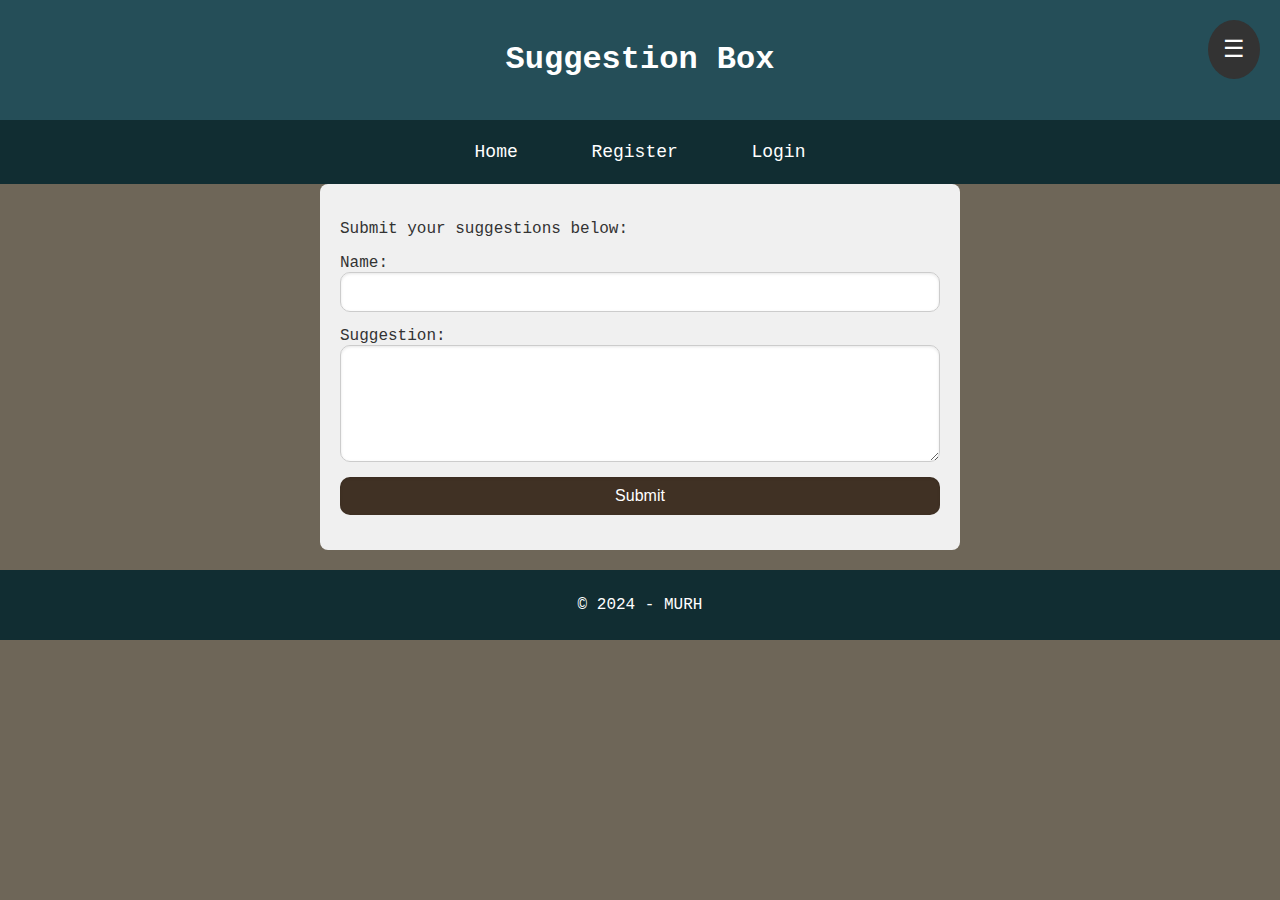
<file: suggestion.html>
<!DOCTYPE html>
<html lang="en">
<head>
    <meta charset="UTF-8">
    <meta name="viewport" content="width=device-width, initial-scale=1.0">
    <title>Suggestion Box - MURH</title>
    <link rel="stylesheet" href="styles.css">
    <!-- Google Fonts -->
    <link href="https://fonts.googleapis.com/css2?family=Roboto:wght@400;700&family=Pacifico&display=swap" rel="stylesheet">
    <style>
        body {
            font-family: "liberation mono"; /* Sweet font style */
        }

        .suggestion-container {
            max-width: 600px; /* Increased width of the form container */
            margin: 0 auto; /* Center the form on the page */
            padding: 20px;
            background-color: #f0f0f0; /* Optional: Light grey background */
            border-radius: 8px; /* Rounded corners for the form container */
        }

        .suggestion-container form {
            display: flex;
            flex-direction: column;
        }

        .suggestion-container input, 
        .suggestion-container textarea, 
        .suggestion-container button {
            margin-bottom: 15px;
            padding: 10px;
            font-size: 16px;
            border-radius: 10px; /* Slightly rounded edges for input boxes and button */
            border: 1px solid #ccc; /* Light grey border */
            box-shadow: inset 0 1px 3px rgba(0, 0, 0, 0.1); /* Soft inner shadow */
            transition: all 0.3s ease; /* Smooth transition for hover effects */
        }

        .suggestion-container input:hover,
        .suggestion-container textarea:hover {
            background-color: #ffffff; /* Light blue background on hover */
            border-color: black; /* Lighter blue border on hover */
        }

        .suggestion-container input:focus,
        .suggestion-container textarea:focus {
            border-color: darkblue; /* Matching color scheme on focus */
            outline: none;
            box-shadow: 0 0 5px rgba(0, 0, 139, 0.3); /* Subtle blue glow on focus */
        }

        .suggestion-container button {
            background-color:  #403124;  /* Matching color scheme */
            color: white;
            border: none;
            cursor: pointer;
        }

        .suggestion-container button:hover {
            background-color:  #977b6b; /* Soft green background on hover */
        }

        .quote p {
            font-family: 'Roboto', sans-serif; /* Keep a different font for the quote */
            font-weight: 400; /* Regular weight */
            text-align: center; /* Center the quote */
        }
    </style>
</head>
<body>
    <header>
        <h1>Suggestion Box</h1>
    </header>

    <nav>
        <a href="index.html">Home</a>
        <a href="register.html">Register</a>
        <a href="login.html">Login</a>
        <!-- Add more links here as needed -->
    </nav>
<!-- Hamburger Dashboard Icon -->
<div class="dashboard-icon" id="dashboardIcon" onclick="toggleDashboardMenu()">
    &#9776; <!-- Hamburger icon (menu icon) -->
</div>

<!-- Hidden Dashboard Menu -->
<div class="dashboard-menu" id="dashboardMenu">
    <a href="select_resources.html">Resources</a>
    <a href="forum.html">Student Forum</a>
    <a href="mentors.html">Mentor Sessions</a>
    <a href="events.html">Events</a>
    <a href="suggestion.html">Suggestion Box</a>
    <a href="collaboration.html">Student Collaboration</a>
</div>
    <div class="suggestion-container">
        <p>Submit your suggestions below:</p>
        <form action="/submit-suggestion" method="post">
            <label for="name">Name:</label>
            <input type="text" id="name" name="name" required>
            <label for="suggestion">Suggestion:</label>
            <textarea id="suggestion" name="suggestion" rows="5" required></textarea>
            <button type="submit">Submit</button>
        </form>
    </div>
    <footer>
        <p>&copy; 2024 - MURH</p>
    </footer>
    <script>
        function toggleDashboardMenu() {
            var dashboardMenu = document.getElementById('dashboardMenu');
            if (dashboardMenu.style.display === 'block') {
                dashboardMenu.style.display = 'none';
            } else {
                dashboardMenu.style.display = 'block';
            }
        }
    </script>
</body>
</html>
</file>
<file: styles.css>
/* General Styles */

    @import url('https://fonts.googleapis.com/css2?family=Roboto+Mono:wght@400;700&display=swap'); /* If using an equivalent Google Font */

/* Apply the font to all elements */
body {
    font-family: 'Liberation Mono';
    margin: 0;
    padding: 0;
    background:#6E6658; /* Light grey background */
    color: #333;
}

/* Header Styles */
header {
    background-color:  #254E58; /* Grey header color */
    color: rgb(255, 255, 255);
    text-align: center;
    padding: 20px 0;
    font-family: "liberation mono" /* Header font style */
  
}

/* Navigation Styles */
nav {
    background-color:#112D32; /* Grey color for the header containing tabs */
    text-align: center;
    padding: 10px;
}

nav a {
    display: inline-block;
    margin: 0 10px;
    padding: 10px 20px;
    text-decoration: none;
    color: white;
    font-size: 18px;
    border: 2px solid transparent;
    border-radius: 5px;
    transition: background-color 0.3s ease, border-color 0.3s ease;
}

nav a:hover {
    background-color: #103941; /* Light blue background on hover */
    border-color: #112D32; /* Dark blue border on hover */
    transition: color 0.3s ease;
}

/* Buttons Styles */
.buttons .button, .select-container button {
    display: inline-block;
    margin: 10px;
    padding: 15px 30px;
    font-size: 18px;
    color: white;
    background-color:  #403124  ;
    border: none;
    border-radius: 10px;
    text-decoration: none;
    transition: background-color 0.3s ease;
    cursor: pointer;
}

.buttons .button:hover, .select-container button:hover {
    background-color: #4F4A41; /* Soft green background on hover */
}

/* About Us and Form Container Styles */
.about-us, .form-container {
    margin: 30px auto;
    max-width: 800px;
    text-align: center;
    background-color: #f0f0f0; /* Light grey background */
    border-radius: 8px; /* Rounded corners */
    padding: 20px;
    box-shadow: 0 0 10px rgba(0, 0, 0, 0.1); /* Subtle shadow for depth */
}

.about-us h2, .form-container h2 {
    font-family: 'Roboto', sans-serif;
    font-weight: 700;
}

.about-us p, .quote p {
    font-family: 'Roboto', sans-serif;
    font-weight: 400;
    line-height: 1.6;
}

/* Select Container Styles */
.select-container {
    display: flex;
    flex-direction: column;
    margin-bottom: 15px;
}

.select-container label {
    margin-bottom: 5px;
    font-weight: bold;
    font-family: 'Roboto', sans-serif;
}

.select-container select {
    margin-bottom: 15px;
    padding: 10px;
    font-size: 16px;
    border-radius: 10px; /* Slightly rounded edges */
    border: 1px solid #ccc; /* Light grey border */
    box-shadow: inset 0 1px 3px rgba(0, 0, 0, 0.1); /* Soft inner shadow */
    transition: all 0.3s ease;
    width: 100%; /* Full width */
}

.select-container select:hover, .select-container select:focus {
    background-color: #ffffff; /* Light blue background on hover */
    border-color: #403124; /* Lighter blue border on hover */
}

.tabcontent a {
    display: block;
    margin: 10px auto;
    padding: 10px;
    max-width: 300px;
    background-color: #f0f0f0;
    text-decoration: none;
    color: rgb(10, 10, 10);
    border-radius: 5px;
    transition: background-color 0.3s ease, color 0.3s ease; /* Add color transition */
}

.tabcontent a:hover {
    background-color: #c4c1c1; /* Change to desired hover background color */
    border-color: black;
    color: #000; /* Change to desired hover text color */
}


/* Quote Styles */
.quote {
    text-align: center; /* Center the text within the quote */
    margin: 20px auto; /* Center the quote div itself */
    max-width: 600px; /* Optional: limit the width for better readability */
}

.quote p {
    font-family: 'Roboto', sans-serif; /* Font for the quote */
    font-weight: 400;
    font-size: 18px;
    color: #555;
}

/* Footer Styles */
footer {
    margin-top: 20px;
    padding: 10px;
    background-color:#112D32;
    color: white;
    text-align: center;
}

    .buttons {
        display: flex;
        justify-content: center; /* Centers the buttons horizontally */
        gap: 20px; /* Adds some space between the buttons */
        margin: 20px 0; /* Optional: Adjusts margin for the container */
    }

    .button {
        padding: 10px 20px;
        background-color: #444;
        color: white;
        text-decoration: none;
        font-size: 16px;
        border-radius: 5px;
        transition: background-color 0.3s ease;
    }

    .button:hover {
        background-color: #555;
    }
    .box {
        background-color:  #103941; /* Light gray background */
        color: white;
        border-radius: 8px; /* Rounded corners */
        padding: 15px; /* Padding inside the box */
        margin-top: 20px; /* Space above the box */
    }
    
    /* Styles for the dashboard icon */
.dashboard-icon {
    position: fixed;
    top: 20px;
    right: 20px;
    background-color: #333;
    color: white;
    padding: 15px;
    border-radius: 50%;
    cursor: pointer;
    z-index: 1000;
    font-size: 24px; /* Increased size for the icon */
}

/* Styles for the hidden dashboard menu */
.dashboard-menu {
    display: none; /* Initially hidden */
    position: fixed;
    top: 60px;
    right: 20px;
    background-color: #444;
    padding: 20px;
    border-radius: 8px;
    box-shadow: 0 2px 10px rgba(0, 0, 0, 0.1);
    z-index: 999; /* Stays above other elements */
}

/* Apply similar styles as the navigation bar */
.dashboard-menu a {
    display: block;
    text-decoration: none;
    color: white;
    font-size: 18px; /* Match font size of nav links */
    margin: 10px 0; /* Spacing similar to nav links */
    transition: background-color 0.3s ease, color 0.3s ease; /* Match hover effect */
    padding: 8px; /* Add padding for a better hover area */
}

.dashboard-menu a:hover {
    background-color: #555; /* Match hover background color with nav links */
    color: #ffffff; /* Ensure text color remains white on hover */
}
</file>
